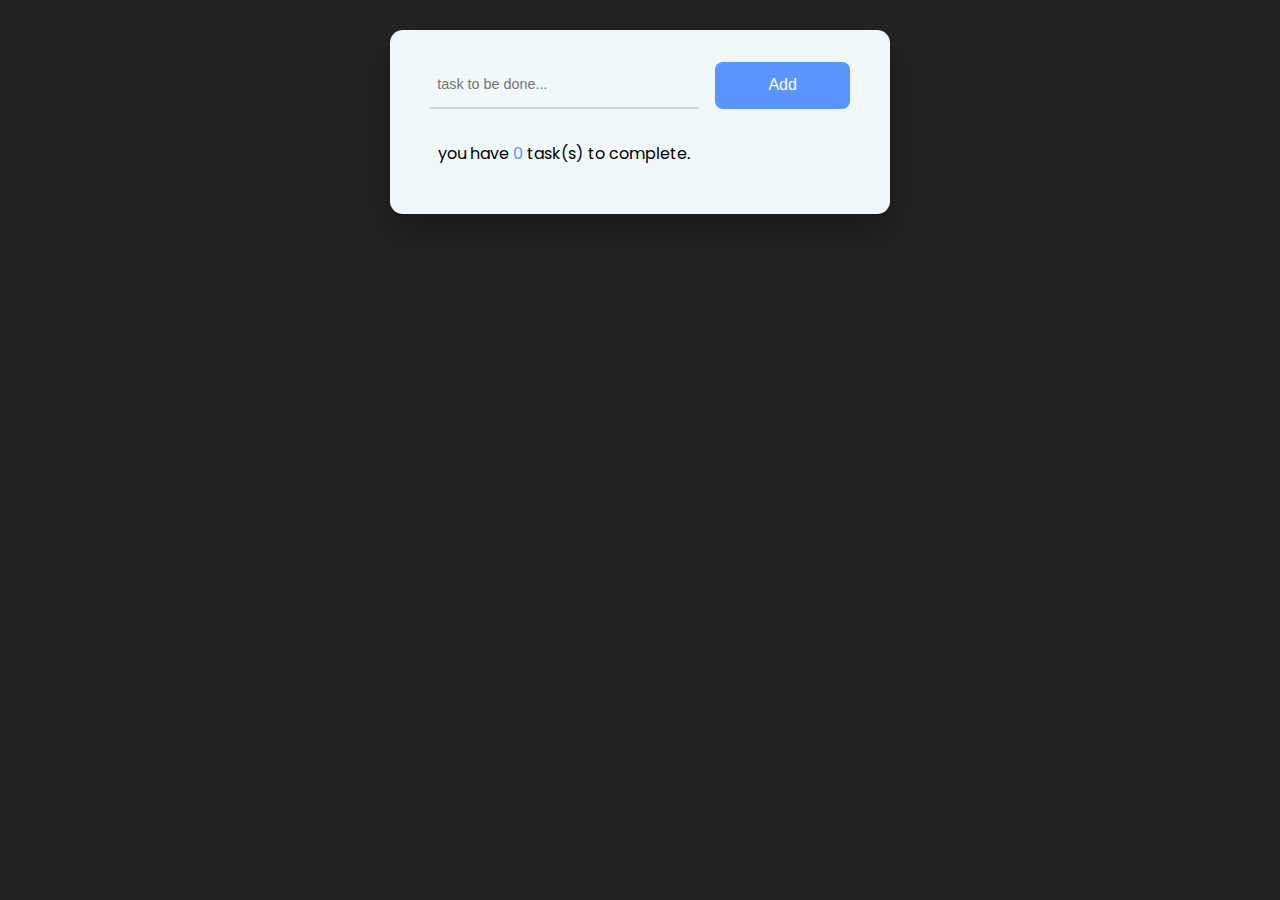
<file: Task-1(todo-list-app)/index.html>
<!DOCTYPE html>
<html lang="en">
<head>
    <meta charset="UTF-8">
    <meta name="viewport" content="width=device-width, initial-scale=1.0">
    <title>TODO APP</title>

    <!-- font awesome icons -->
    <link rel="stylesheet" href="https://cdnjs.cloudflare.com/ajax/libs/font-awesome/6.6.0/css/all.min.css" integrity="sha512-Kc323vGBEqzTmouAECnVceyQqyqdsSiqLQISBL29aUW4U/M7pSPA/gEUZQqv1cwx4OnYxTxve5UMg5GT6L4JJg==" crossorigin="anonymous" referrerpolicy="no-referrer" />

    <!-- google fonts -->

    <link href="https://fonts.googleapis.com/css2?family=Poppins:ital,wght@400;500&display=swap" rel="stylesheet">

 <!-- stylesheet -->

 <link rel="stylesheet" href="style.css">

</head>
<body>
    
    <div class="app">
        <div class="container">
            <div id="wrapper">
                <input type="text" placeholder="task to be done...">
                <button id="add-btn">Add</button>
            </div>

            <div id="tasks">
                <p id="pending-tasks">
                    you have <span class="count-value">0</span> task(s) to complete.
                </p>
            </div>
        </div>

        <p id="error">input cannot be empty !</p>
    </div>




   <!-- script -->

   <script src="script.js"></script>

</body>
</html>
</file>
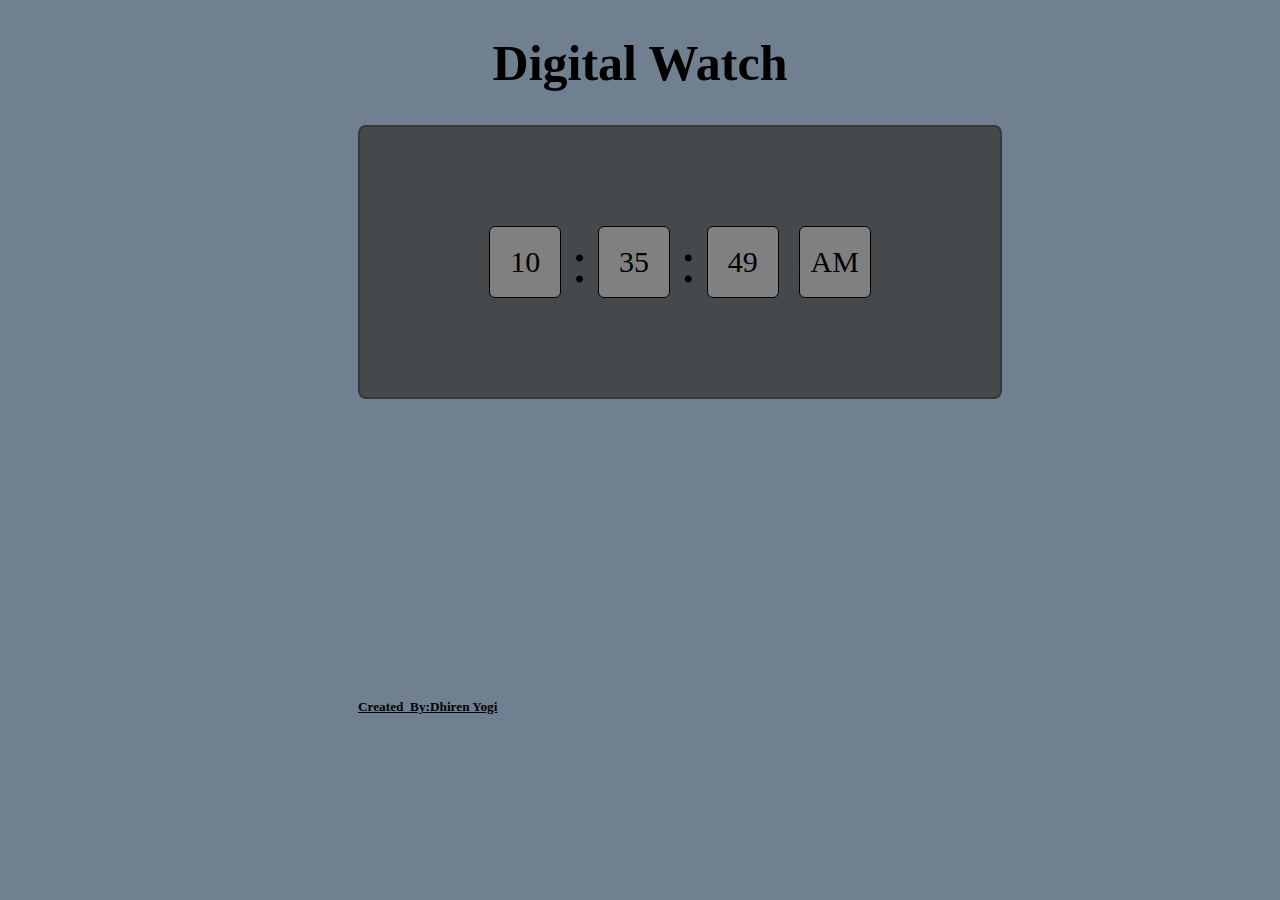
<file: Task-3(digital-clock)/Digital_Clock-main/index.html>
<!DOCTYPE html>
<html lang="en">
<head>
    <meta charset="UTF-8">
    <meta name="viewport" content="width=device-width, initial-scale=1.0">
    <title>Digital Clock</title>
    <link rel="stylesheet" href="style.css">
</head>
<body onload="showTime()">
    <h1>Digital Watch</h1>
    <div class="container">
        <div id="hrs" class="time"></div>
        <div class="colon">:</div>
        <div id="min" class="time"></div>
        <div class="colon">:</div>
        <div id="sec" class="time"></div>
        <div id="session" class="time"></div>
    </div>
    <h5>Created_By:Dhiren Yogi</h5>
    <script src="script.js"></script>
</body>
</html>
</file>
<file: Task-1(todo-list-app)/style.css>
*{
    margin: 0;
    padding: 0;
    box-sizing: border-box;
}

body{
    height: 100vh;
    background-color: #232323;
    /* background: linear-gradient(#ffd55c 50%, #5a95ff 50%); */
}

.app{
    font-family: Poppins,sans-serif;
    width: min(95vw, 31.25em);
    margin: auto;
    position: absolute;
    left: 0;
    right: 0;
    top: 1.875em;
}

.container{
    padding: 2em 2.5em;
    background-color: #f1f8fb;
    box-shadow: 0 1em 2em rgba(0, 0, 0, 0.3);
    border-radius: 0.8em;
}

#wrapper{
    position: relative;
    display: grid;
    grid-template-columns: 8fr 4fr;
    gap: 1em;
}

#wrapper input{
    width: 100%;
    background-color: transparent;
    color: #111111;
    font-size: 0.9em;
    border: none;
    border-bottom: 2px solid #d1d3d4;
    padding: 1em 0.5em;
}


#wrapper input:focus{
    outline: none;
    border-color: #5a95ff;
}


#wrapper button{
    position: relative;
    border-radius: 0.5em;
    font-weight: 500;
    font-size: 1em;
    background-color: #5a95ff;
    border: none;
    outline: none;
    color: #ffffff;
    cursor: pointer;
}


#tasks{
    margin-top: 1em;
    border-radius: 0.5em;
    width: 100%;
    position: relative;
    padding: 1em 0.5em;
}

.task{
    background-color: #ffffff;
    padding: 0.8em 1em;
    display: grid;
    grid-template-columns: 1fr 8fr 2fr 2fr;
    gap: 1em;
    border-radius: 0.5em;
    box-shadow: 0 0.5em 1em rgba(0, 0, 0, 0.5);
    align-items: center;
    cursor: pointer;
}

.task:not(:first-child){
    margin-top: 1em;
}

.task input[type="checkbox"]{
    position: relative;
    appearance: none;
    height: 20px;
    width: 20px;
    border-radius: 50%;
    border: 2px solid #e1e1e1;
}

.task input[type="checkbox"]::before{
    content: "";
    position: absolute;
    transform: translate(-50%, -50%);
    top: 50%;
    left: 50%;

}

.task input[type="checkbox"]:checked{
    background-color: #5a95ff;
    border-color: #5a95ff;
}

.task input[type="checkbox"]:checked::before{
    position: absolute;
    content: "\f00c";
    color: #ffffff;
    font-size: 0.8em;
    font-family: "Font Awesome 5 Free";
    font-weight: 900;

}

.task span{
    font: 0.9em;
    font-weight: 400;
    word-break: break-all;
}

.task button{
    color: #ffffff;
    width: 100%;
    padding: 1em 0;
    border-radius: 0.5em;
    border: none;
    cursor: pointer;
    outline: none;
}

.edit{
    background-color: #5a95ff;
}
.delete{
    background-color: #ff5c5c;
}



#pending-tasks span{
    color: #5a95ff;
}

.completed{
    text-decoration: line-through;
    color: #a0a0a0;
}


#error{
    text-align: center;
    background-color: white;
    color: red;
    margin-top: 1.5em;
    padding: 1em 0;
    border-radius: 0.8em;
    display: none;
}
</file>
<file: Task-3(digital-clock)/Digital_Clock-main/style.css>
body{
    background-color: slategrey;
}

h1{
    font-size: 50px;
    text-align: center;
}
h5{
    margin-top: 300px;
    margin-left: 350px;
    text-decoration: underline;
    cursor: pointer;
}
.container{
    width: 50vw;
    height: 30vh;
    display: flex;
    border-radius: 8px;
    align-items: center;
    margin-left: 350px;
    background-color: rgba(62, 63, 62, 0.849);
    justify-content: center;
    border: 2px solid rgb(56, 55, 55);
}
.colon{
    font-size: 60px;
    
}

.time{
    height: 50px;
    width: 50px;
    padding: 10px;
    margin: 10px;
    display: flex;
    font-size: 30px;
    align-items: center;
    justify-content: center;
    background-color: gray;
    border-radius: 6px;
    border: 1px solid black;
}
</file>
